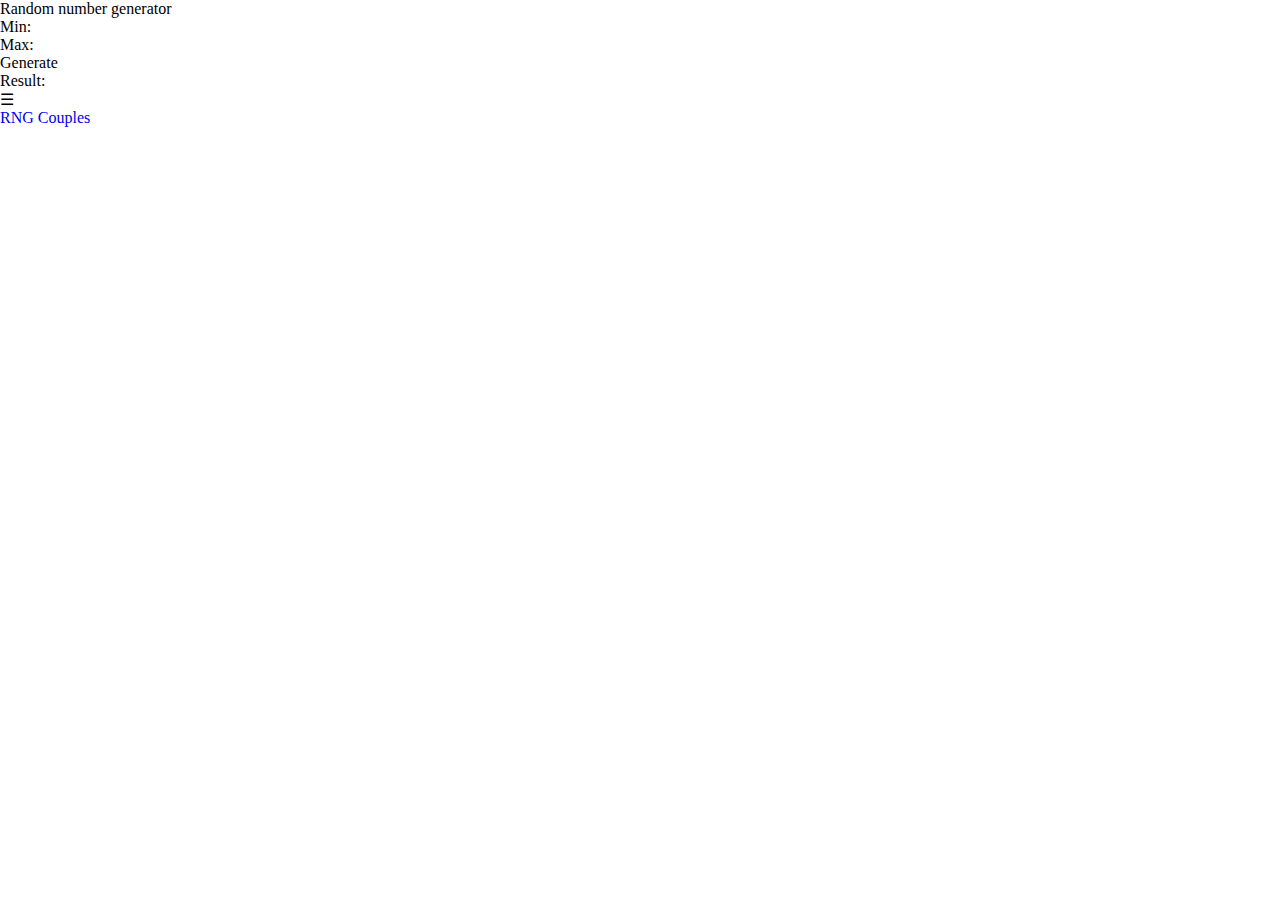
<file: rng.html>
<!DOCTYPE html>
<html lang="en">

<head>
    <meta charset="UTF-8">
    <meta name="viewport" content="width=device-width, initial-scale=1.0">
    <link href="https://fonts.googleapis.com/css2?family=Montserrat:ital,wght@0,100..900;1,100..900&display=swap"
        rel="stylesheet">
    <link rel="stylesheet" href="./css/reset.css">
    <link rel="stylesheet" href="./css/main.css">
    <title>Document</title>
</head>

<body>
    <h1>Random number generator</h1>
    <section id="number-generator">
        <div class="wrapper">
            <div class="wrapper__values">
                <div class="values__item">
                    <label for="minValue">Min:</label>
                    <input type="number" id="minValue" min="0" class="input-value">
                </div>
                <div class="values__item">
                    <label for="maxValue">Max:</label>
                    <input type="number" id="maxValue" min="0" class="input-value">
                </div>
            </div>

            <div class="btn">
                <button id="generateBtn">Generate</button>
            </div>
            <div class="wrapepr__result">
                <span>Result:</span>
                <div id="result"></div>
            </div>

        </div>
    </section>


    <nav>
        <div id="menu-button" class="menu-button">☰</div>
        <div id="menu" class="menu">
            <a href="./rng.html" class="menu__links">RNG</a>
            <a href="./couples.html" class="menu__links">Couples</a>
        </div>
    </nav>

    <script type="module" src="./js/rng.js"></script>
</body>

</html>
</file>
<file: css/main.css>
.game {
  display: grid;
  grid-template-columns: repeat(4, 1fr);
  gap: 20px;
  max-width: 1000px;
  padding: 40px 15px;
  margin: 0 auto;
}

.card {
  height: 240px;
  padding: 30px;
  font-size: 0px;
  color: transparent;
  background-color: #f5a742;
  display: flex;
  justify-content: center;
  align-items: center;
  border-radius: 8px;
  cursor: pointer;
  transition: background-color 0.3s;
}

.card:hover {
  background-color: #ebac5a;
}

.card:active {
  background-color: #c98a39;
}

.open {
  font-size: 36px;
  color: white;
  background-color: #2251e9;
  cursor: default;
}

.open:hover {
  background-color: #2251e9;
}

.open:active {
  background-color: #2251e9;
}

.success {
  font-size: 36px;
  color: white;
  background-color: #009c15;
  cursor: default;
}

.success:hover {
  background-color: #009c15;
}

.success:active {
  background-color: #009c15;
}
</file>
